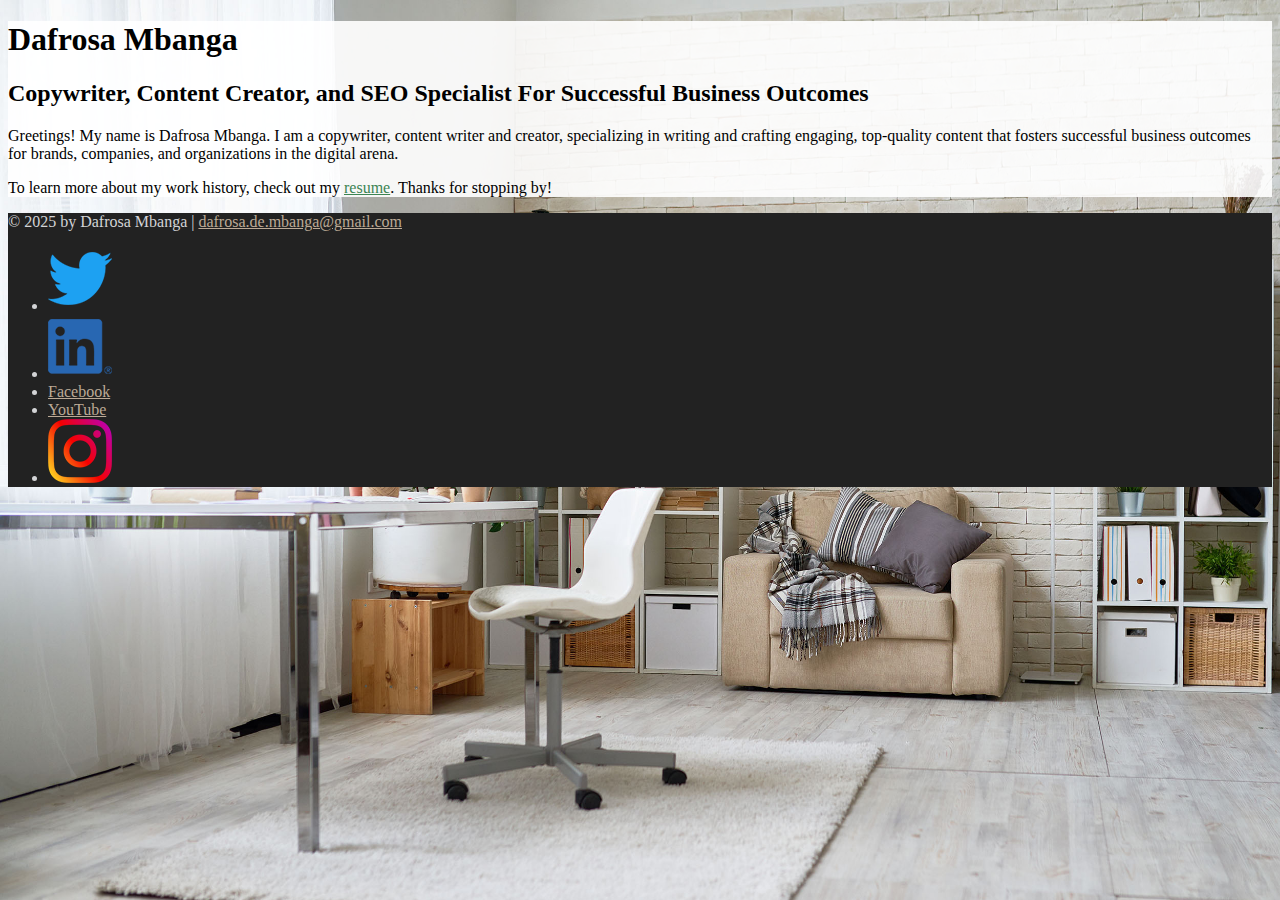
<file: index.html>
<!DOCTYPE html>
<html lang="en">
  <head>
    <meta charset="UTF-8">
    <meta name="viewport" content="width=device-width, initial-scale=1">
    <title>Dafrosa Mbanga | Copywriter, Content Creator, and Search Engine Optimization</title>
    <link rel="stylesheet" href="css/styles.css">
  </head>
  <body class="home">
    <!-- //  INTRO  // -->
    <div class="content-wrapper">
      <header>
        <!-- Start content edits below this line. -->
        <h1>Dafrosa Mbanga</h1>
        <h2>Copywriter, Content Creator, and SEO Specialist For Successful Business Outcomes</h2>

        <!-- End content edits here. -->
      </header>

      <!-- //  ABOUT ME  // -->
      <main>
        <!-- Start content edits below this line. -->
        <p>Greetings! My name is Dafrosa Mbanga. I am a copywriter, content writer and creator, specializing in writing and crafting engaging, top-quality content that fosters successful business outcomes for brands, companies, and organizations in the digital arena.</p>
        <p>To learn more about my work history, check out my <a href="resume.html"> resume</a>. Thanks for stopping by!</p>

        <!-- End content edits here. -->
      </main>
    </div>

    <!-- //  FOOTER INFO, SOCIAL MEDIA  // -->
    <footer>
      <!-- Start content edits below this line. -->
      <p>&copy; 2025 by Dafrosa Mbanga | <a href="mailto:dafrosa.de.mbanga@gmail.com">dafrosa.de.mbanga@gmail.com</a></p>

      <!-- Add or remove any networks. -->
      <ul>
        <li>
          <a href="https://x.com/shepowerbroker/status/1871332697521487960?s=46" target="_blank"><img src="images/icon-logo-twitter.png" alt="My Twitter Page"></a>
        </li>
        <li>
          <a href="https://www.linkedin.com/in/dafrosambanga/" target="_blank"><img src="images/icon-logo-linkedin.png" alt="My LinkedIn Profile"></a>
        </li>
        <li>
          <a href="#" target="_blank">Facebook</a>
        </li>
        <li>
          <a href="#" target="_blank">YouTube</a>
        </li>
        <li>
          <a href="https://www.instagram.com/bintiiafrica?igsh=d2s1bGZwbmg5MTI1&utm_source=qr" target="_blank"><img src="images/icon-logo-instagram.png" alt="My Instagram Page"></a>
        </li>
      </ul>
      <!-- End content edits here. -->
    </footer>
  </body>
</html>
</file>
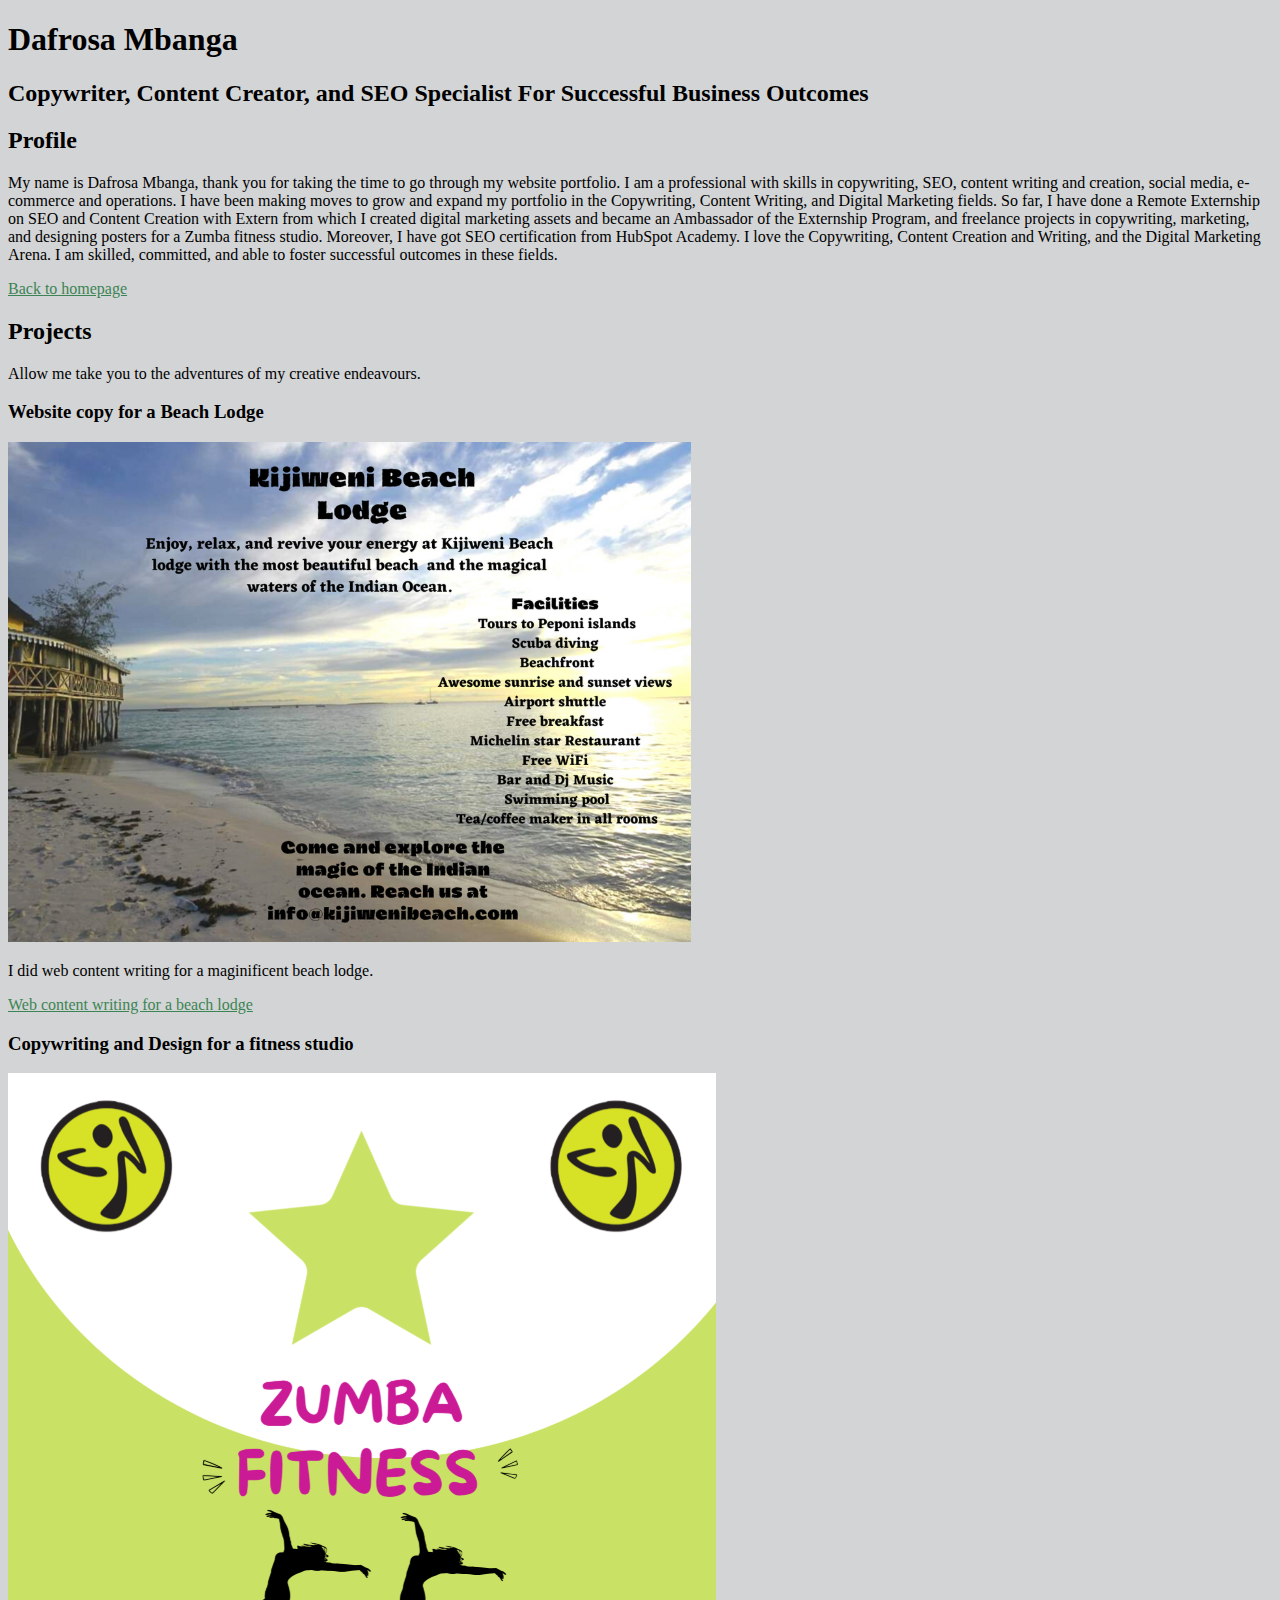
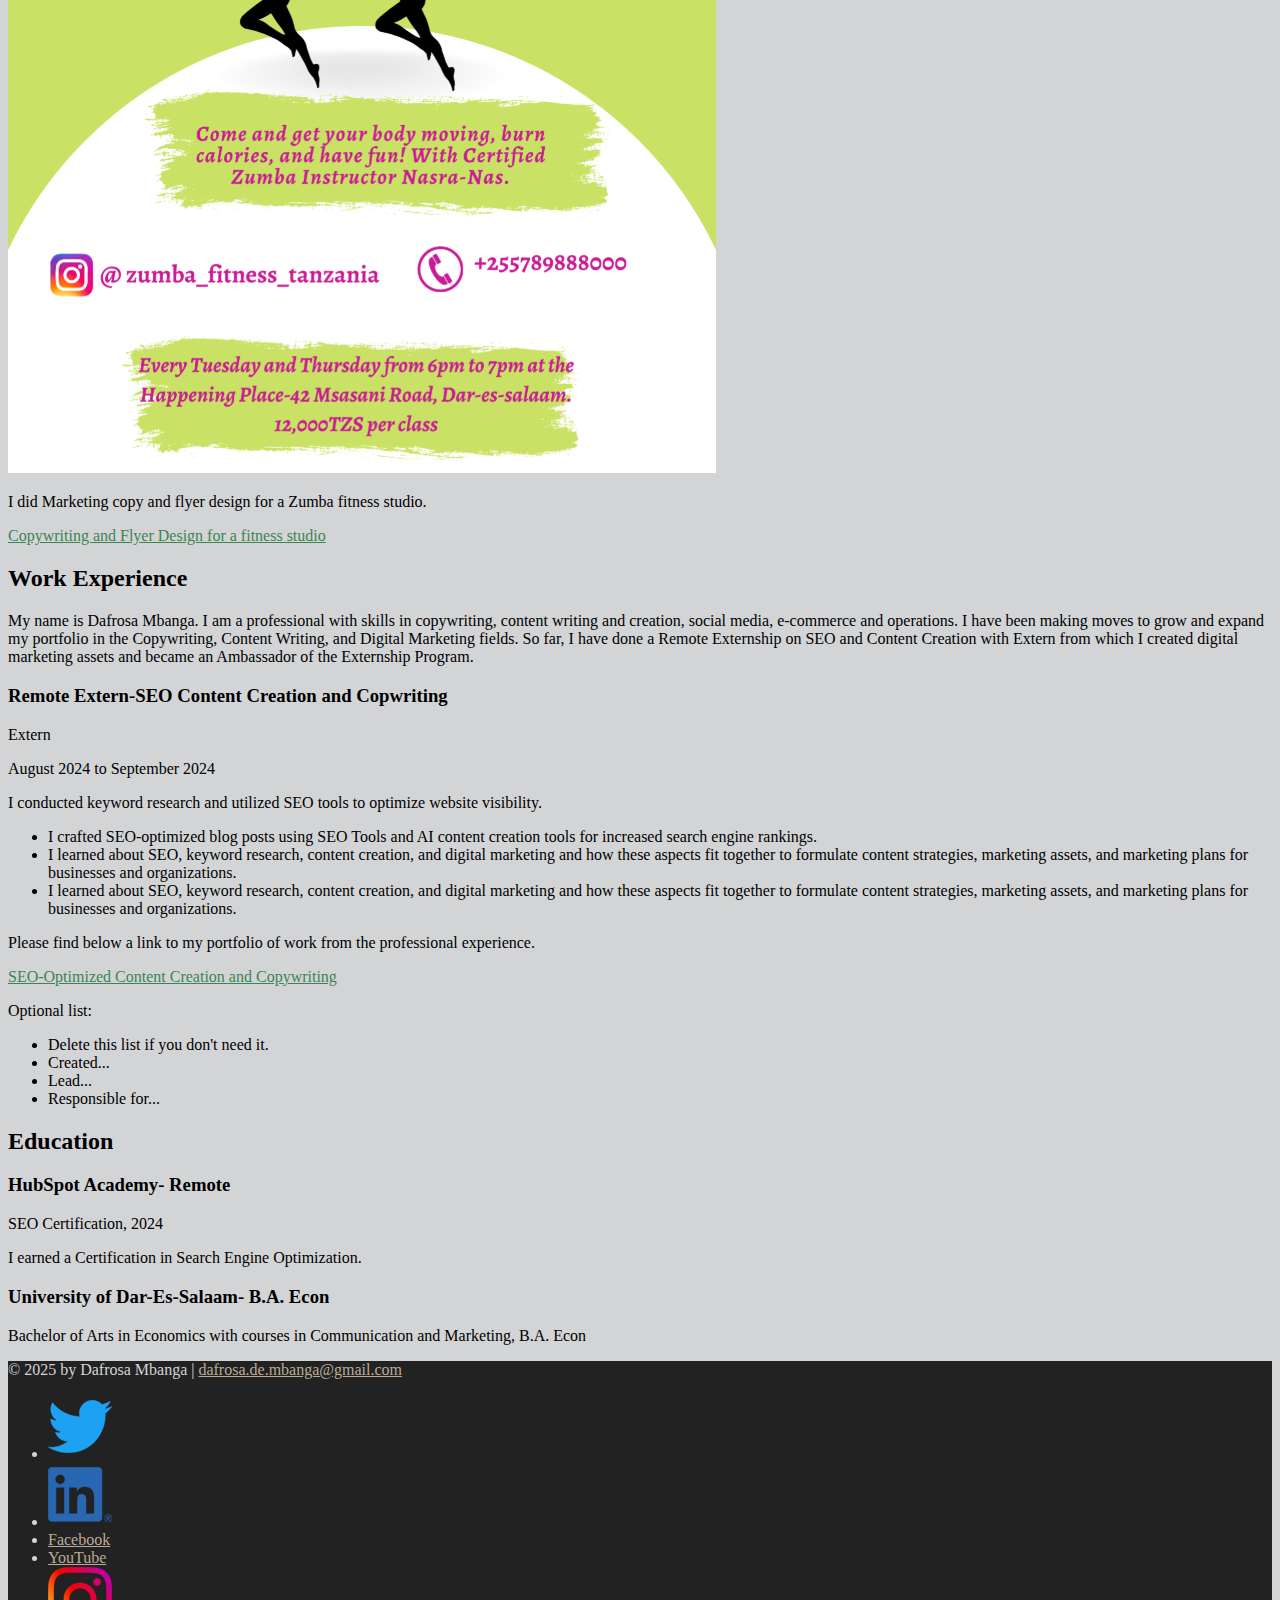
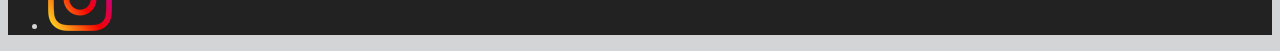
<file: resume.html>
<!DOCTYPE html>
<html lang="en">
  <head>
    <meta charset="UTF-8">
    <meta name="viewport" content="width=device-width, initial-scale=1">
    <title>Dafrosa Mbanga | Copywriter, Content Creator, and Search Engine Optimization</title>
    <link rel="stylesheet" href="css/styles.css">
  </head>
  <body class="resume">
    <!-- //  INTRO  // -->
    <header>
      <!-- Start content edits below this line. -->
      <h1>Dafrosa Mbanga</h1>
      <h2>Copywriter, Content Creator, and SEO Specialist For Successful Business Outcomes</h2>

      <!-- End content edits here. -->
    </header>

    <main>
      <!-- //  PROFILE  // -->
      <section>
        <!-- Start content edits below this line. -->
        <h2>Profile</h2>
        <p>My name is Dafrosa Mbanga, thank you for taking the time to go through my website portfolio. I am a professional with skills in copywriting, SEO, content writing and creation, social media, e-commerce and operations. I have been making moves to grow and expand my portfolio in the Copywriting, Content Writing, and Digital Marketing fields. So far, I have done a Remote Externship on SEO and Content Creation with Extern from which I created digital marketing assets and became an Ambassador of the Externship Program, and freelance projects in copywriting, marketing, and designing posters for a Zumba fitness studio. Moreover, I have got SEO certification from HubSpot Academy. I love the Copywriting, Content Creation and Writing, and the Digital Marketing Arena. I am skilled, committed, and able to foster successful outcomes in these fields.</p>
        <a href="index.html">Back to homepage</a>

        <!-- End content edits here. -->
      </section>

      <!-- //  PROJECTS  // -->
      <section>
        <!-- Start content edits below this line. -->
        <h2>Projects</h2>
        <p>Allow me take you to the adventures of my creative endeavours.</p>

        <!-- To add more items, copy this whole <section></section> block-->
        <section>
          <h3>Website copy for a Beach Lodge</h3>
          <img src="images/web-content-writing-kijiweni-beach-lodge.png" srcset="" alt="Web content writing" width="" height="">
          <p>I did web content writing for a maginificent beach lodge.</p>
          <!-- link to project -->
          <a href="file:///Users/dafrosambanga/Desktop/personal-site/images/web-content-writing-kijiweni-beach-lodge.png" target="_blank">Web content writing for a beach lodge</a>
          <!-- additional links, e.g. newsletter -->
          <h3>Copywriting and Design for a fitness studio</h3>
          <img src="images/zumba-fitness-flyer.png" srcset="" alt="Copywriting for a fitness studio" width="" height="">
          <p>I did Marketing copy  and flyer design for a Zumba fitness studio.</p>
          <a href="file:///Users/dafrosambanga/Desktop/personal-site/images/zumba-fitness-flyer.png" target="_blank">Copywriting and Flyer Design for a fitness studio</a>
        </section>
        
        <!-- End content edits here. -->
      </section>

      <!-- //  WORK EXPERIENCE  // -->
      <section>
        <!-- Start content edits below this line.  -->
        <h2>Work Experience</h2>
        <p>My name is Dafrosa Mbanga. I am a professional with skills in copywriting, content writing and creation, social media, e-commerce and operations. I have been making moves to grow and expand my portfolio in the Copywriting, Content Writing, and Digital Marketing fields. So far, I have done a Remote Externship on SEO and Content Creation with Extern from which I created digital marketing assets and became an Ambassador of the Externship Program.</p>

        <!-- To add more items, copy this whole <section></section> block -->
        <section>
          <h3>Remote Extern-SEO Content Creation and Copwriting</h3>
          <p>Extern</p>
          <p>August 2024 to September 2024</p>
          <p> I conducted keyword research and utilized SEO tools to optimize website visibility.</p>
              <ul>
               <li>I crafted SEO-optimized blog posts using SEO Tools and AI content creation tools for increased search engine rankings.</li>
               <li>I learned about SEO, keyword research, content creation, and digital marketing and how these aspects fit together to formulate content strategies, marketing assets, and marketing plans for businesses and organizations.</li>
               <li> I learned about SEO, keyword research, content creation, and digital marketing and how these aspects fit together to formulate content strategies, marketing assets, and marketing plans for businesses and organizations.</li>
              </ul>
              <p>Please find below a link to my portfolio of work from the professional experience.</p>
              
            <a href="https://drive.google.com/drive/folders/1T77yPIrvrU9MPt0V0xNT6PBVnlHkLzcu?usp=sharing" target="_blank">SEO-Optimized Content Creation and Copywriting</a>
          </p>
          <p>Optional list:</p>
          <ul>
            <li>Delete this list if you don't need it.</li>
            <li>Created...</li>
            <li>Lead...</li>
            <li>Responsible for...</li>
          </ul>
        </section>

        <!-- End content edits here. -->
      </section>

      <!-- //  EDUCATION & CERTIFICATIONS  // -->
      <section>
        <!-- Start content edits below this line.  -->
        <h2>Education</h2>

        <!-- To add more items, copy this whole <section></section> block -->
        <section>
          <h3>HubSpot Academy- Remote</h3>
          <p>SEO Certification, 2024</p>
          <p>I earned a Certification in Search Engine Optimization.</p>
          <h3>University of Dar-Es-Salaam- B.A. Econ</h3>
          <p>Bachelor of Arts in Economics with courses in Communication and Marketing, B.A. Econ</p>
        </section>

        <!-- End content edits here. -->
      </section>
    </main>

    <!-- //  FOOTER INFO, SOCIAL MEDIA  // -->
    <footer>
      <!-- Start content edits below this line. -->
      <p>&copy; 2025 by Dafrosa Mbanga | <a href="mailto:dafrosa.de.mbanga@gmail.com">dafrosa.de.mbanga@gmail.com</a></p>

      <!-- Add or remove any networks. -->
      <ul>
        <li>
          <a href="https://x.com/shepowerbroker/status/1871332697521487960?s=46" target="_blank"><img src="images/icon-logo-twitter.png" alt="My Twitter Page"></a>
        </li>
        <li>
          <a href="https://www.linkedin.com/in/dafrosambanga/" target="_blank"><img src="images/icon-logo-linkedin.png" alt="My LinkedIn Profile"></a>
        </li>
        <li>
          <a href="#" target="_blank">Facebook</a>
        </li>
        <li>
          <a href="#" target="_blank">YouTube</a>
        </li>
        <li>
          <a href="https://www.instagram.com/bintiiafrica?igsh=d2s1bGZwbmg5MTI1&utm_source=qr" target="_blank"><img src="images/icon-logo-instagram.png" alt="My Instagram Page"></a>
        </li>
      </ul>
      
      <!-- End content edits here. -->
    </footer>
  </body>
</html>
</file>
<file: css/styles.css>
/*Color palette
Dark green    #3c8453
Sandy beige   #bcaa96
Dark gray     #222222
Light gray    #d3d4d6
Off-white     #f6f6f6
beige         #f5f5dc     
*/
/*GLOBAL STYLES
...................*/



body{
    background: #d3d4d6
}

/*links*/
a {
    color:  #3c8453;
}
a:hover {
    color: #bcaa96;
    text-decoration: none;
}
footer a {
    color: #bcaa96;
}
footer a:hover {
    color: #3c8453;
}
/*HOME
.................................*/
.home{
    background: url(../images/bg-home-office-studio.jpg) no-repeat;
    background-size: cover;
}
.home .content-wrapper {
    background: rgb(255 255 255/0.9)

}
/*RESUME
..................................*/
/*Profile
.................................*/
/*Projects
...................................*/
/*Work Experience
...................................*/
/*Education
....................................*/
/*FOOTER
..............................*/
footer {
    background: #222;
    color: #d3d4d6;
}
</file>
